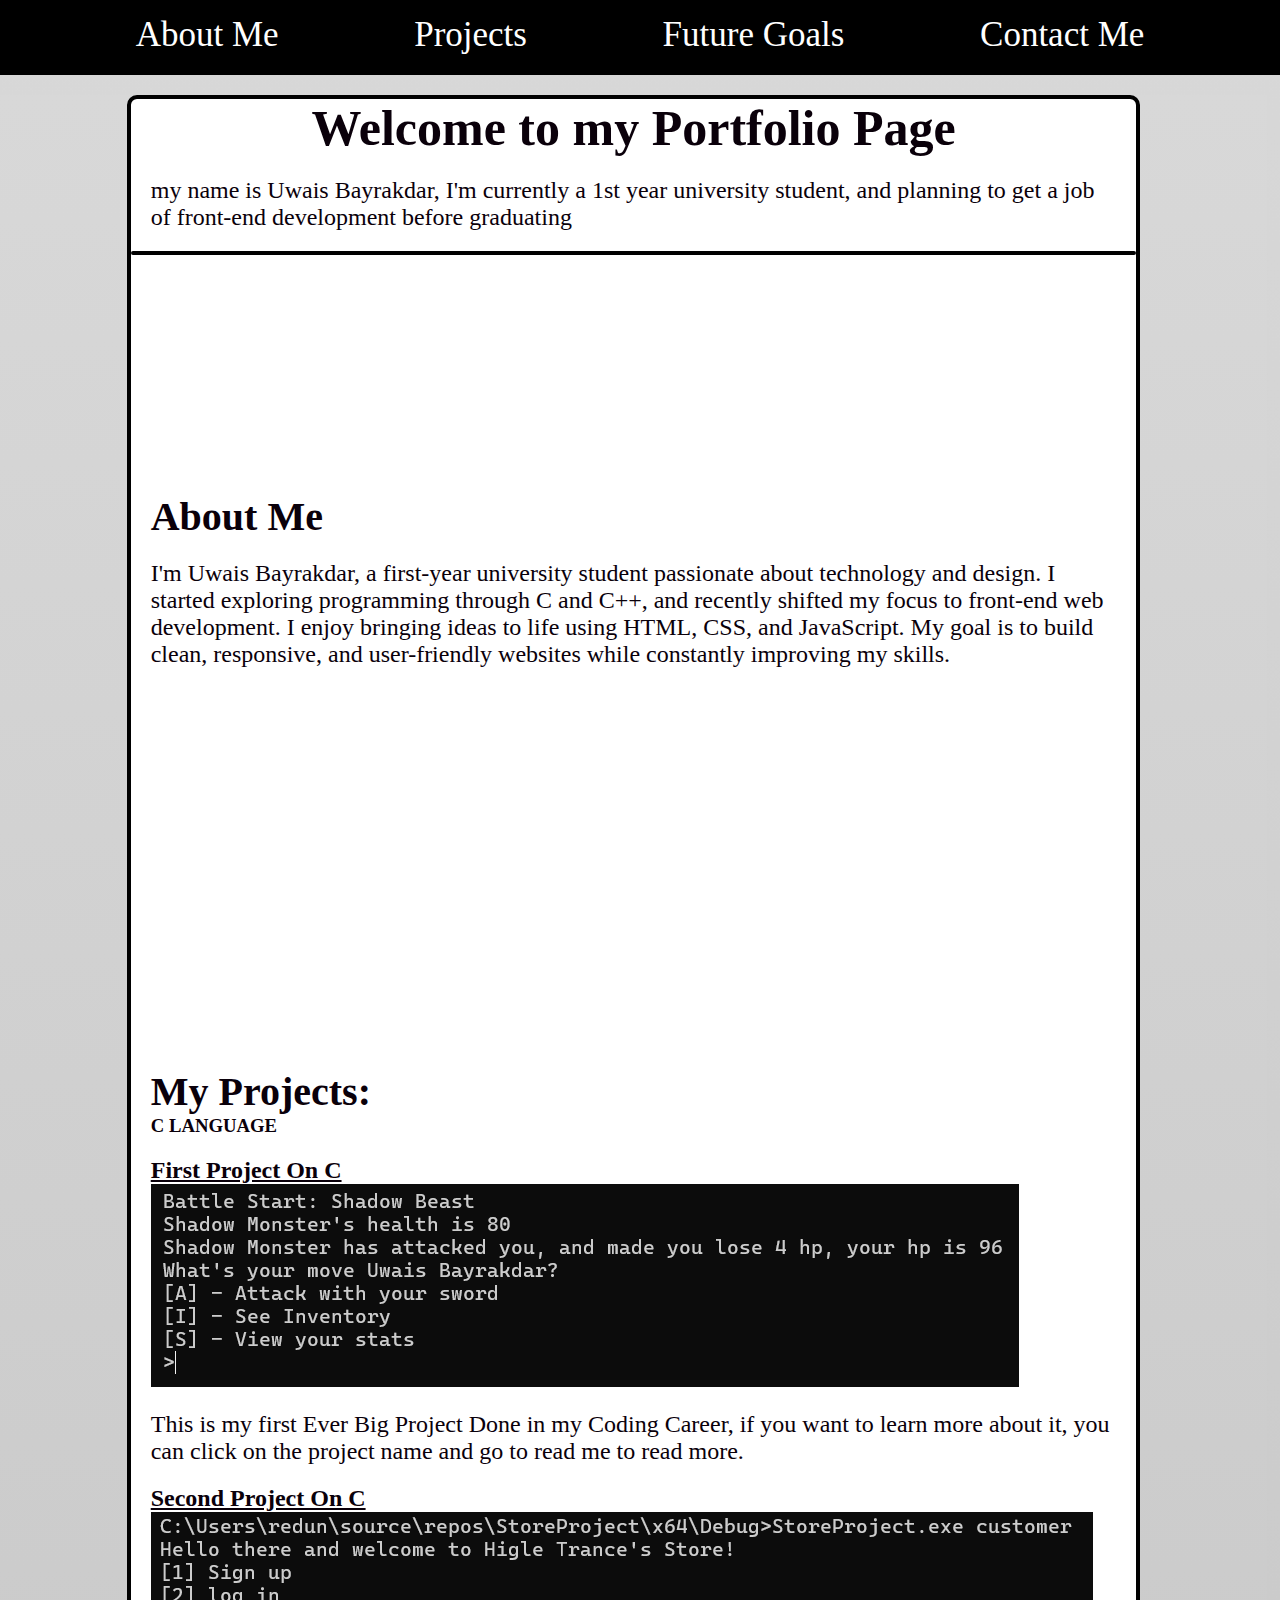
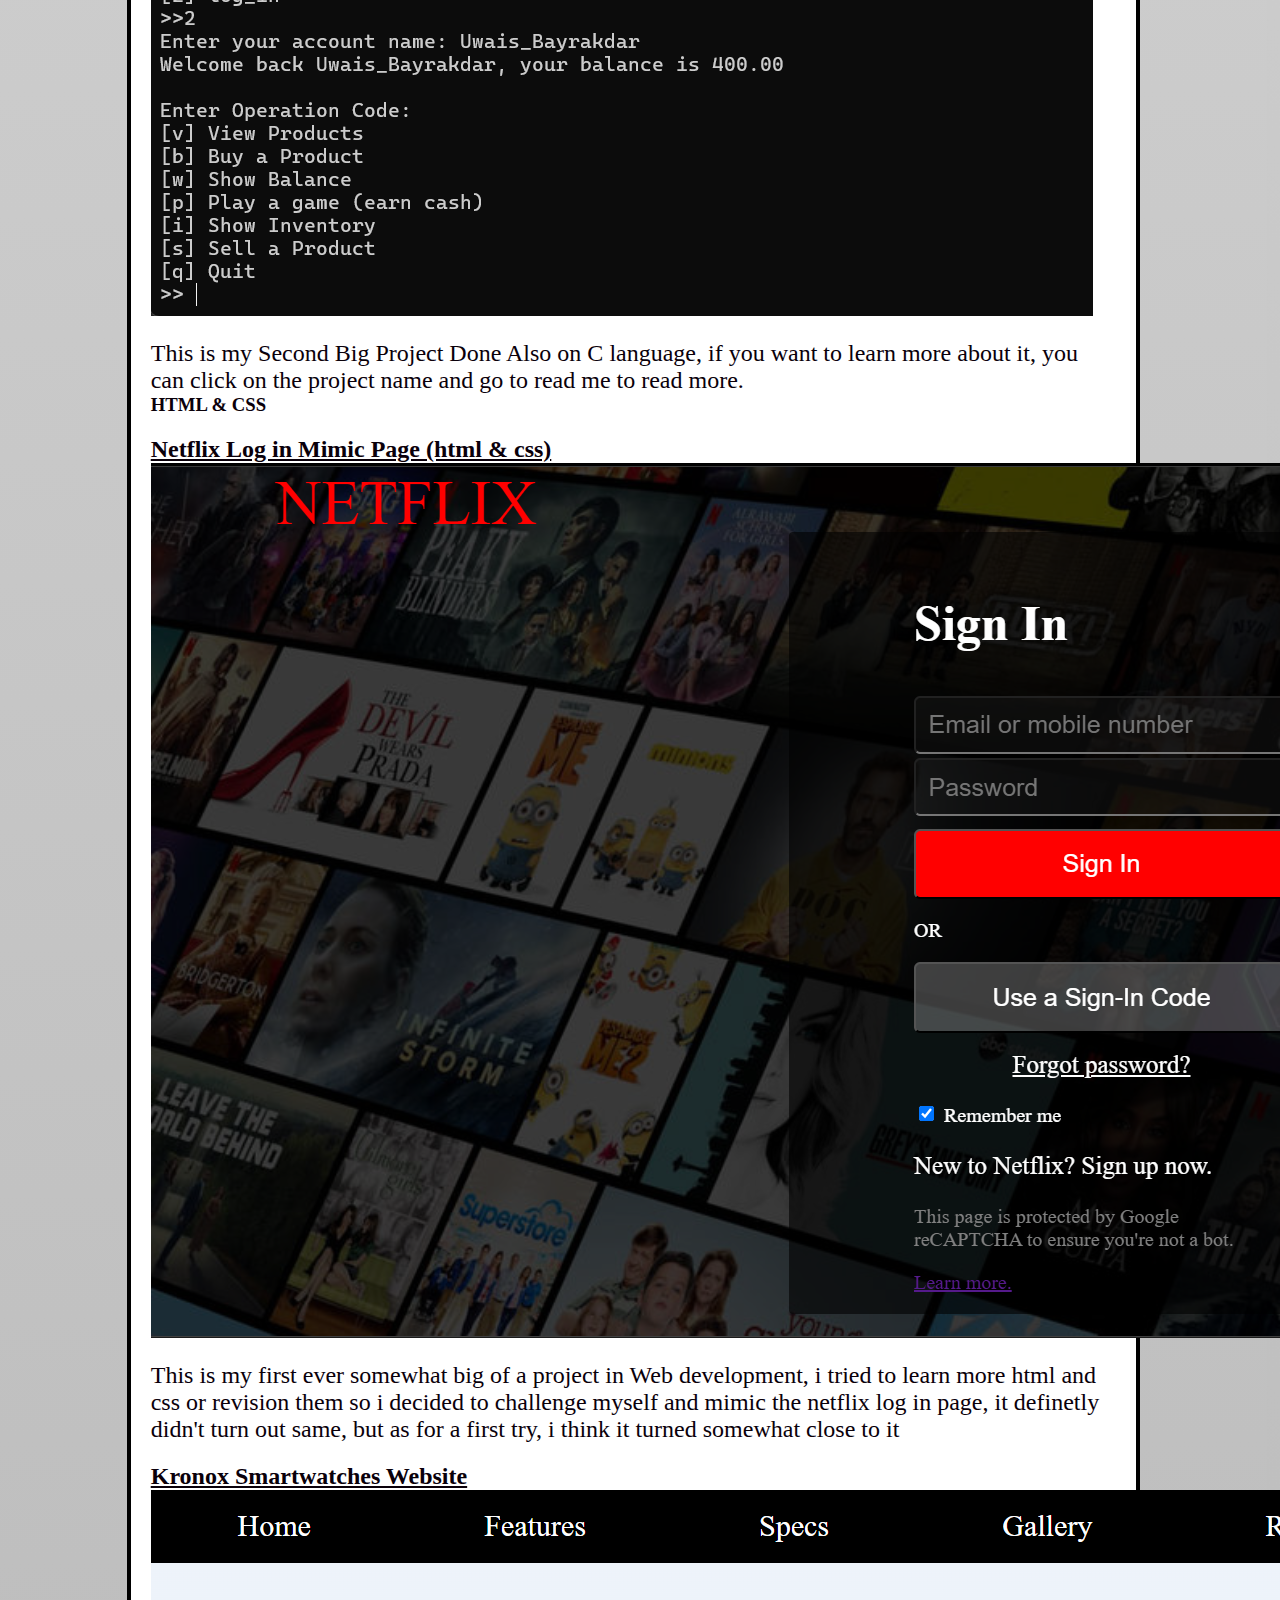
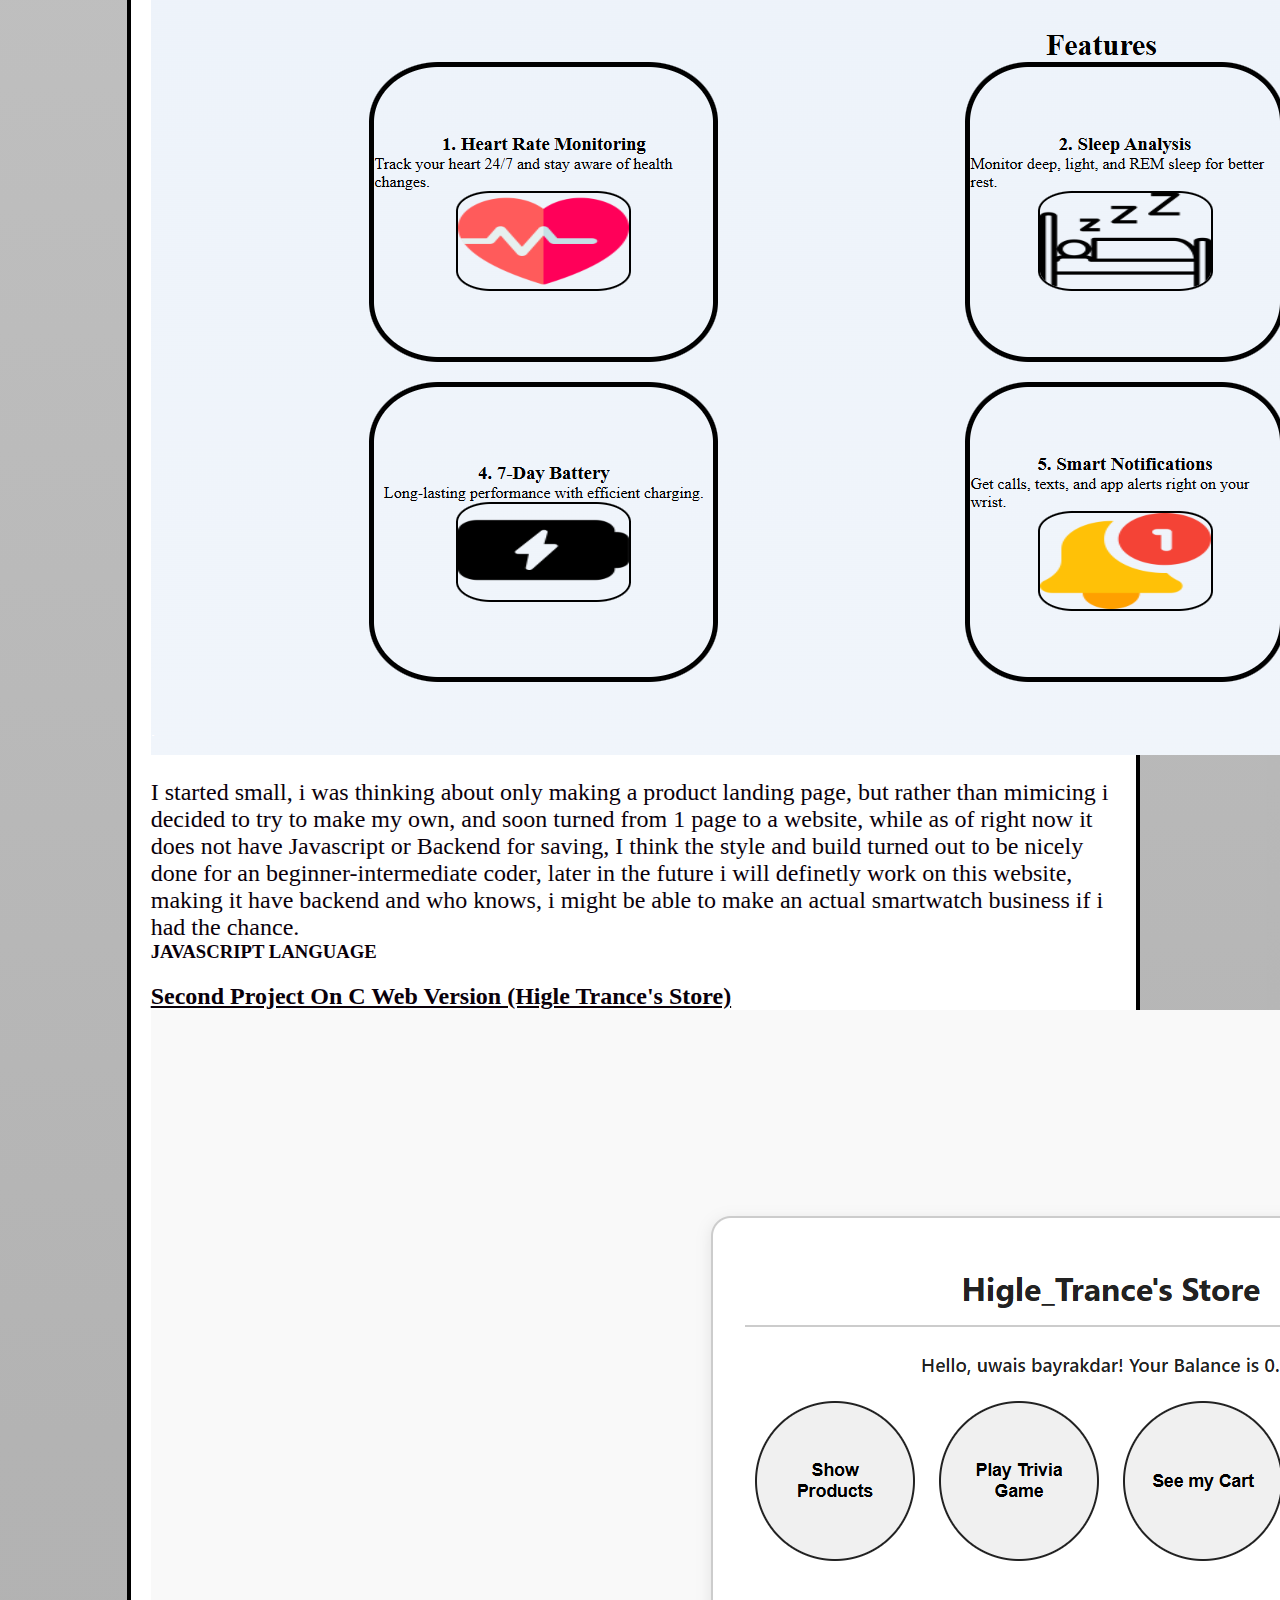
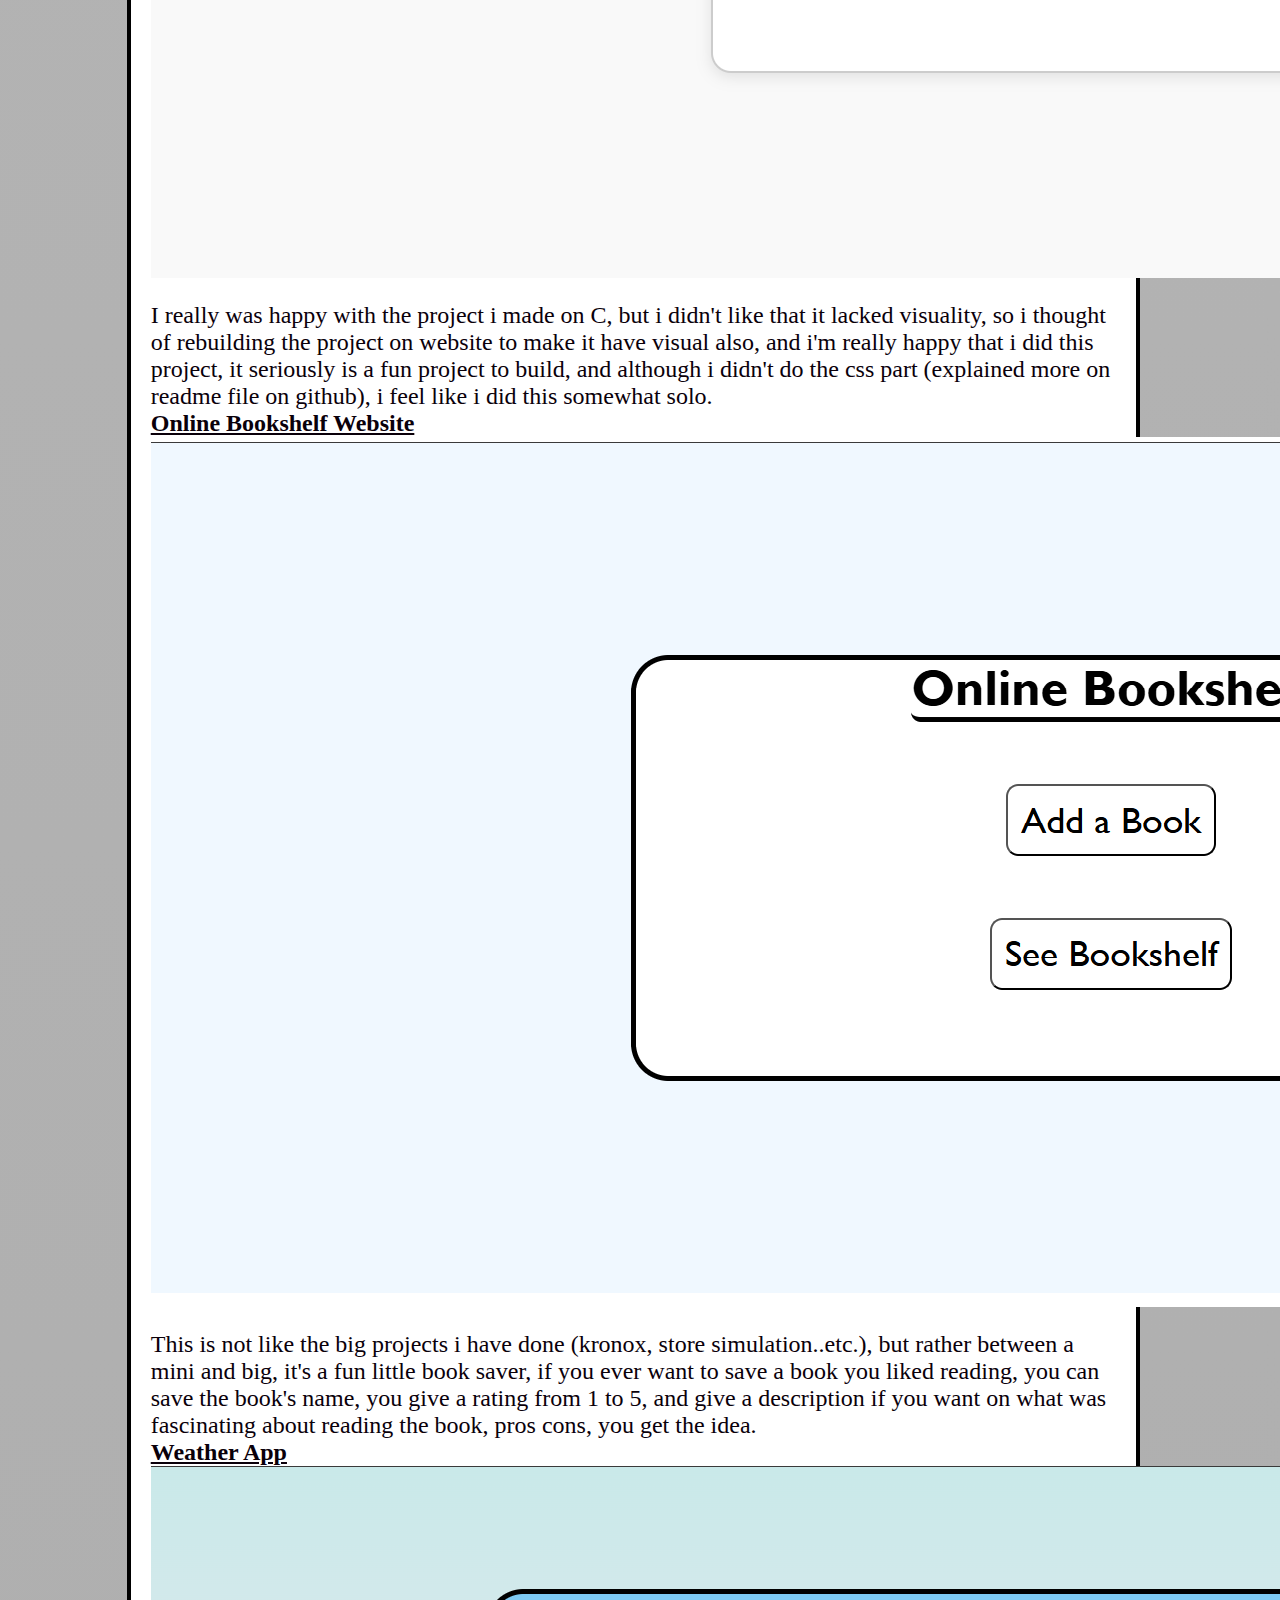
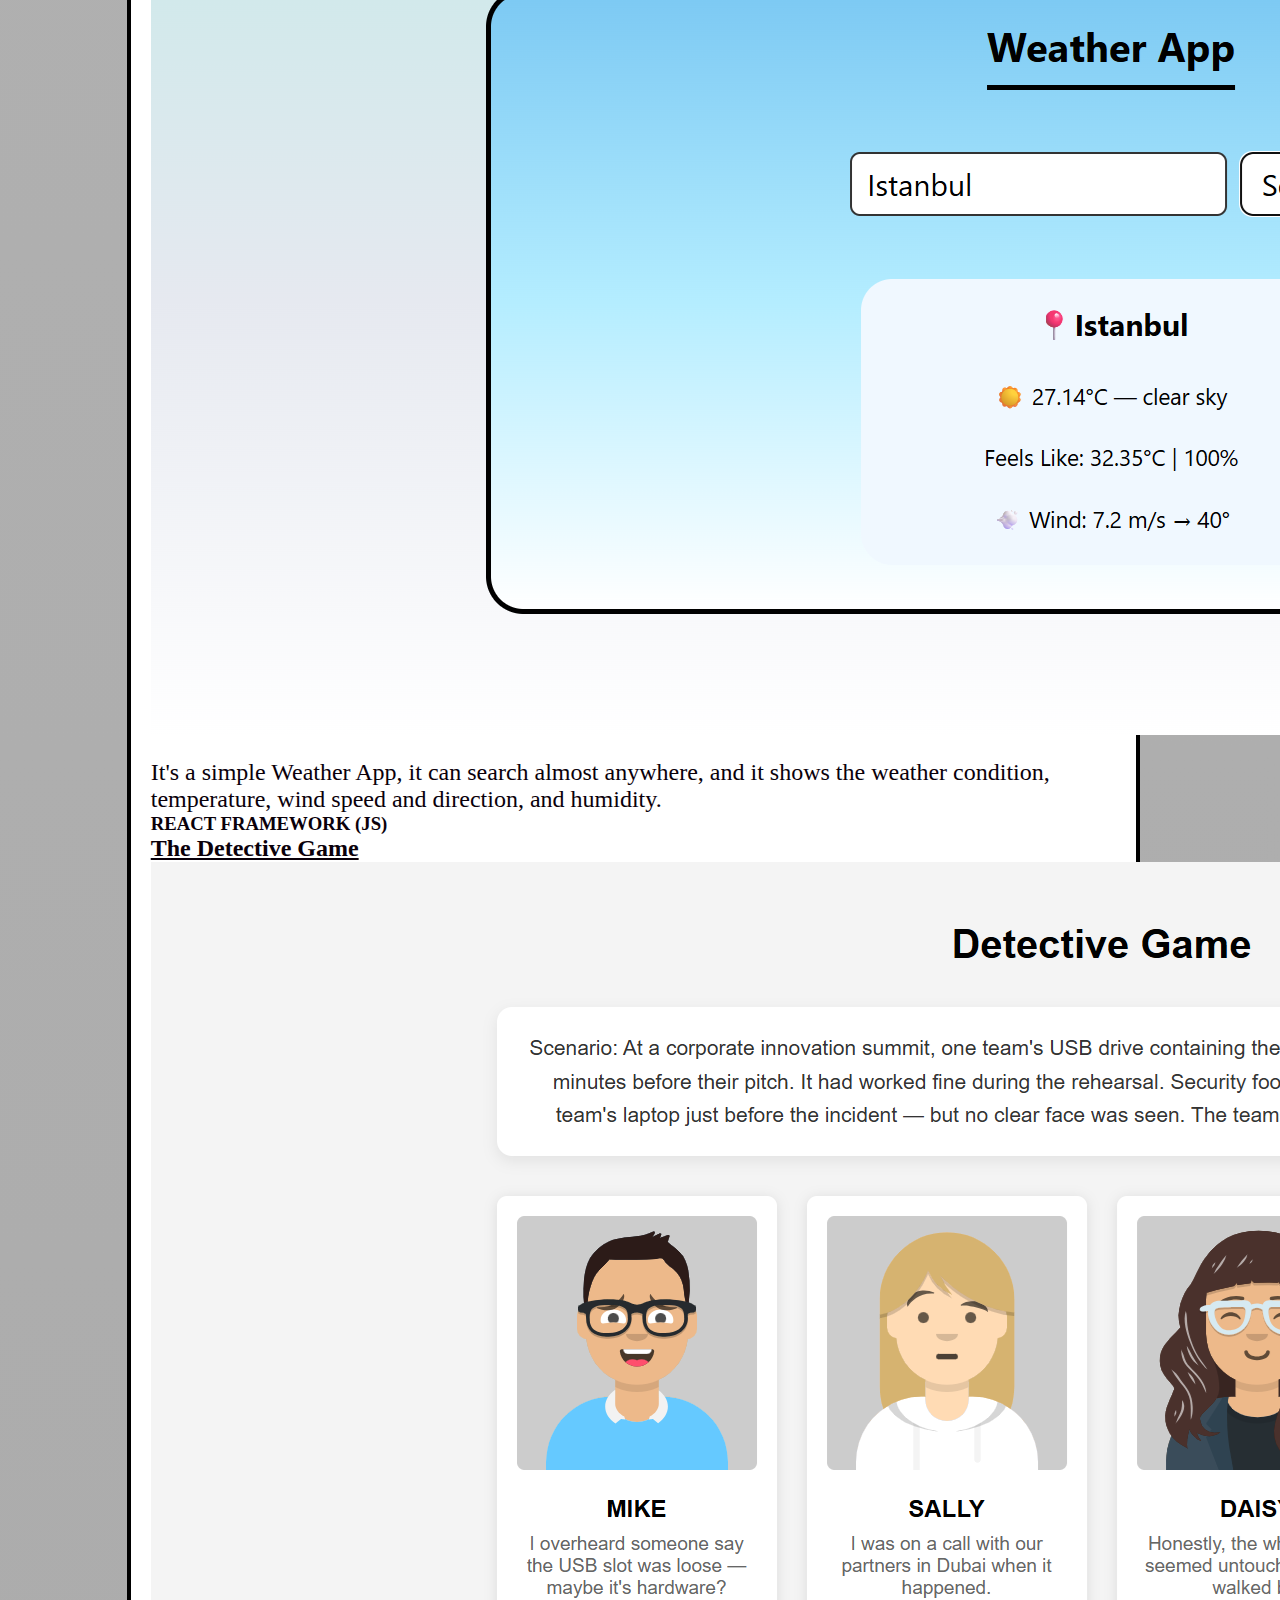
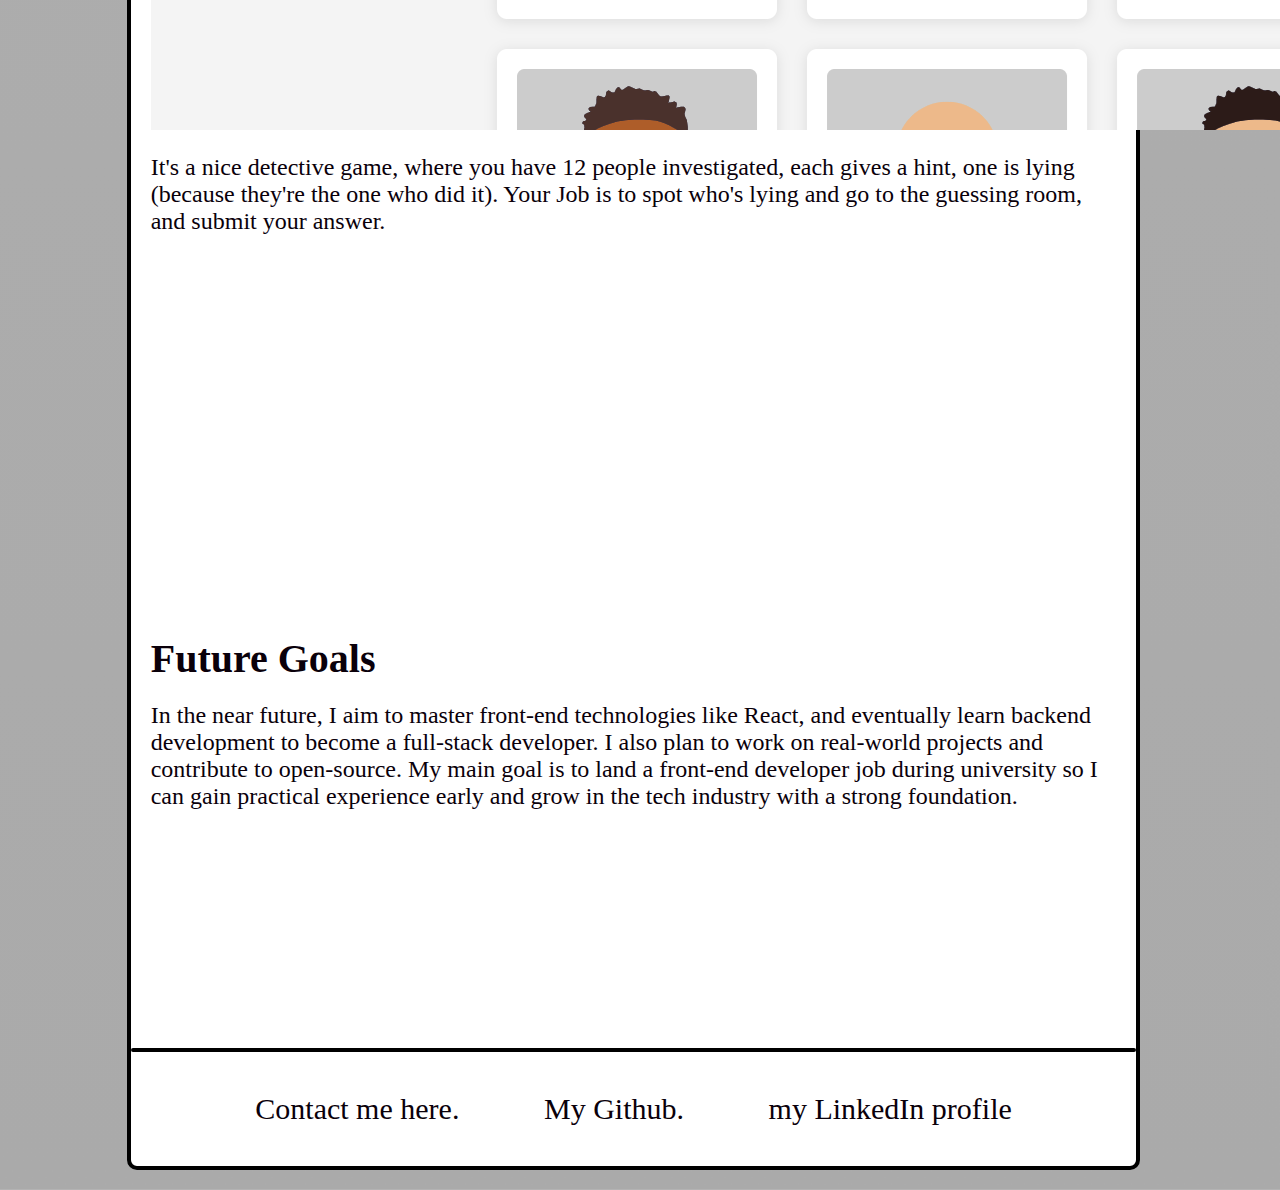
<file: index.html>
<!DOCTYPE html>
<html lang="en">
<head>
    <meta charset="UTF-8">
    <meta name="viewport" content="width=device-width, initial-scale=1.0">
    <title>My Portfolio</title>
    <link rel="stylesheet" href="index.css">
</head>
<body>
    <nav class="nav-bar">
            <a href="#about-me">About Me</a>
            <a href="#projects">Projects</a>
            <a href="#future-goals">Future Goals</a>
            <a href="#contact-me-here">Contact Me</a>
    </nav>
      <div class="container">
        <header>
            <h1>Welcome to my Portfolio Page</h1>
            <p>my name is Uwais Bayrakdar, I'm currently a 1st year university student, and planning to get a job of front-end development before graduating</p>
        </header>
        <div class="header-main"></div>
        <br>
        <main>
            <section id="about-me">
                <h2 id="abt-me-text">About Me</h2>
                <p>I'm Uwais Bayrakdar, a first-year university student passionate about technology and design. I started exploring programming through C and C++, and recently shifted my focus to front-end web development. I enjoy bringing ideas to life using HTML, CSS, and JavaScript. My goal is to build clean, responsive, and user-friendly websites while constantly improving my skills.</p>
            </section>
            <section id="projects">
                    <h2 id="proj-text">My Projects: </h2>
                    <h3 id="proj-lang-text">C LANGUAGE</h3>
                    <div class="c-lang-projs">
                        <div class="projectnum1-div">
                            <h3 class="projectnum1"><a href="https://github.com/Uwais-Bayrakdar/First_Game_On_C" target="_blank">First Project On C</a></h3>
                            <img class="projectnum1-img" src="images/firstProjectOnC.png" alt="first project on c image">
                            <p class="projectnum1-description">This is my first Ever Big Project Done in my Coding Career, if you want to learn more about it, you can click on the project name and go to read me to read more.</p>
                        </div>
                        <div class="projectnum2-div">
                            <h3 class="projectnum2"><a href="https://github.com/Uwais-Bayrakdar/Store_Project_C" target="_blank">Second Project On C</a></h3>
                            <img class="projectnum2-img" src="images/SecondProjectOnC.png" alt="second project on c image">
                            <p class="projectnum2-description">This is my Second Big Project Done Also on C language, if you want to learn more about it, you can click on the project name and go to read me to read more.</p>
                        </div>
                    </div>
                    <h3 id="proj-lang-text">HTML & CSS</h3>
                    <div class="html-css-projs">
                        <div class="projectnum3-div">
                            <h3 class="projectnum3"><a href="https://uwais-bayrakdar.github.io/netflix_login_mimic/" target="_blank">Netflix Log in Mimic Page (html & css)</a></h3>
                            <img class="projectnum3-img" src="images/netflixLogInMimicPage.png" alt="netflix log in mimic page image">
                            <p class="projectnum3-description">This is my first ever somewhat big of a project in Web development, i tried to learn more html and css or revision them so i decided to challenge myself and mimic the netflix log in page, it definetly didn't turn out same, but as for a first try, i think it turned somewhat close to it</p>
                        </div>
                        <div class="projectnum4-div">
                            <h3 class="projectnum4"><a href="https://uwais-bayrakdar.github.io/Kronox_Smartwatches/" target="_blank">Kronox Smartwatches Website</a></h3>
                            <img class="projectnum4-img" src="images/KronoxSmartwatchesWeb.png" alt="Kronox Smartwatches Website">
                            <p class="projectnum4-description">I started small, i was thinking about only making a product landing page, but rather than mimicing i decided to try to make my own, and soon turned from 1 page to a website, while as of right now it does not have Javascript or Backend for saving, I think the style and build turned out to be nicely done for an beginner-intermediate coder, later in the future i will definetly work on this website, making it have backend and who knows, i might be able to make an actual smartwatch business if i had the chance.</p>
                        </div>
                    </div>
                    <h3 id="proj-lang-text">JAVASCRIPT LANGUAGE</h3>
                    <div class="js-lang-projs">
                        <div class="projectnum5-div">
                            <h3 class="projectnum5"><a href="https://uwais-bayrakdar.github.io/Higle_Trance-s_Store/" target="_blank">Second Project On C Web Version (Higle Trance's Store)</a></h3>
                            <img class="projectnum5-img" src="images/Higle_TranceStoreWeb.png" alt="Higle Trance's Store Website version">
                            <p class="projectnum5-description">I really was happy with the project i made on C, but i didn't like that it lacked visuality, so i thought of rebuilding the project on website to make it have visual also, and i'm really happy that i did this project, it seriously is a fun project to build, and although i didn't do the css part (explained more on readme file on github), i feel like i did this somewhat solo.</p>
                        </div>
                        <div class="projectnum6-div">
                            <h3 class="projectnum6"><a href="https://uwais-bayrakdar.github.io/online-bookshelf-js/" target="_blank">Online Bookshelf Website</a></h3>
                            <img class="projectnum6-img" src="images/OnlineBookshelfWebsite.png" alt="Online Bookshelf Website">
                            <p class="projectnum6-description">This is not like the big projects i have done (kronox, store simulation..etc.), but rather between a mini and big, it's a fun little book saver, if you ever want to save a book you liked reading, you can save the book's name, you give a rating from 1 to 5, and give a description if you want on what was fascinating about reading the book, pros cons, you get the idea.</p>
                        </div>
                        <div class="projectnum7-div">
                            <h3 class="projectnum7"><a href="https://uwais-bayrakdar.github.io/Weather-App/" target="_blank">Weather App</a></h3>
                            <img class="projectnum7-img" src="images/weatherAppPicture.png" alt="Weather App">
                            <p class="projectnum7-description">It's a simple Weather App, it can search almost anywhere, and it shows the weather condition, temperature, wind speed and direction, and humidity.</p>
                        </div>
                    </div>
                 <h3 id="proj-lang-text">REACT FRAMEWORK (JS)</h3>
                    <div class="react-projs">
                        <div class="projectnum8-div">
                            <h3 class="projectnum8"><a href="https://uwais-bayrakdar.github.io/The-Detective-Game/" target="_blank">The Detective Game</a></h3>
                            <img class="projectnum8-img" src="images/TheDetectiveGamePic.png" alt="The Detective Game">
                            <p class="projectnum8-description">It's a nice detective game, where you have 12 people investigated, each gives a hint, one is lying (because they're the one who did it). Your Job is to spot who's lying and go to the guessing room, and submit your answer.</p>
                        </div>
                    </div>

             </section>
            <section id="future-goals">
                <h2 id="ftr-goals-text">Future Goals</h2>
                <p>In the near future, I aim to master front-end technologies like React, and eventually learn backend development to become a full-stack developer. I also plan to work on real-world projects and contribute to open-source. My main goal is to land a front-end developer job during university so I can gain practical experience early and grow in the tech industry with a strong foundation.</p>
            </section>
        </main>
        <br>
        <div class="main-footer"></div>
        <footer>
            <a id="contact-me-here" href="mailto:redundercage@gmail.com" target="_blank">Contact me here.</a><a href="https://github.com/Uwais-Bayrakdar/" target="_blank">My Github.</a><a href="https://www.linkedin.com/in/uwais-bayrakdar-53b097345/" target="_blank">my LinkedIn profile</a>
        </footer>
    </div>
</body>
</html>
</file>
<file: index.css>
*{
    margin: 0;
    padding: 0;
    box-sizing: border-box;
}

html, body {
    height: fit-content;
    width: 99vw;
    margin: 0;
    padding: 0;
    background: linear-gradient(180deg, #d8d8d8, #b3b3b3, #aaaaaa);
    color: #0A000A;
}  

.nav-bar{
    width: 100%;
    top: 0;
    display: flex;
    height: 75px;
    justify-content: space-evenly;
    align-items: center;
    font-size: 35px;
    background-color: black;
    padding-bottom: 5px;
    position: fixed;
}

.nav-bar a{
    text-decoration: none;
    color: white;
}

header p
{
    margin: 20px;
    font-size: 24px;
    font-family:Cambria, Cochin, Georgia, Times, 'Times New Roman', serif;
}

.container {
    background-color: #ffffff;
    width: 80%;
    height: max-content;
    margin: 95px auto 20px auto;
    border: solid black 4px;
    border-radius: 10px;
    max-width: max-content;
    max-height: max-content;
}

main 
{
    display: flex;
    flex-direction: column;
}

main section
{
    padding-bottom: 200px;
    padding-top: 200px;
    
}


.container a {color: #0A000A;}

.container main {margin: 20px;}

h1 
{
    text-align: center;
    font-size: 50px;
}

.header-main
{
    margin-top: 20px;
    border: solid black 2px;
    border-radius: 2px;
}

section p, section div a
{
    font-size: 24px;
    margin-top: 20px;
}

.projectnums
{
    margin-top: 20px;
    margin-bottom: 20px;
    display: flex;
    justify-content: space-evenly;
}

.projectnum1, .projectnum2, .projectnum3, .projectnum4, .projectnum5 {display: flex;}

#abt-me-text, #proj-text, #ftr-goals-text {font-size: 40px;}

.main-footer
{
    border: solid black 2px;
    border-radius: 2px;
}

footer {
    display: flex;
    justify-content: space-evenly;
    padding: 40px;
}

footer a {
    text-decoration: none;
    font-size: 30px;
}

@media (max-width: 768px)
{
    .nav-bar{
    width: 100%;
    top: 0;
    display: flex;
    height: 40px;
    justify-content: space-evenly;
    align-items: center;
    font-size: 25px;
    background-color: rgb(250, 227, 112);
    padding-bottom: 5px;
    position: fixed;
    }

    footer a {
    text-decoration: none;
    font-size: 22.5px;
    }

    section p {
        font-size: 20px;
    }
}

@media (min-width: 769px) and (max-width: 1199px) {
    .nav-bar{
    font-size: 30px;
    }

    footer a {
    text-decoration: none;
    font-size: 27.5px;
    }

    section p {
        font-size: 22px;
    }
}
</file>
